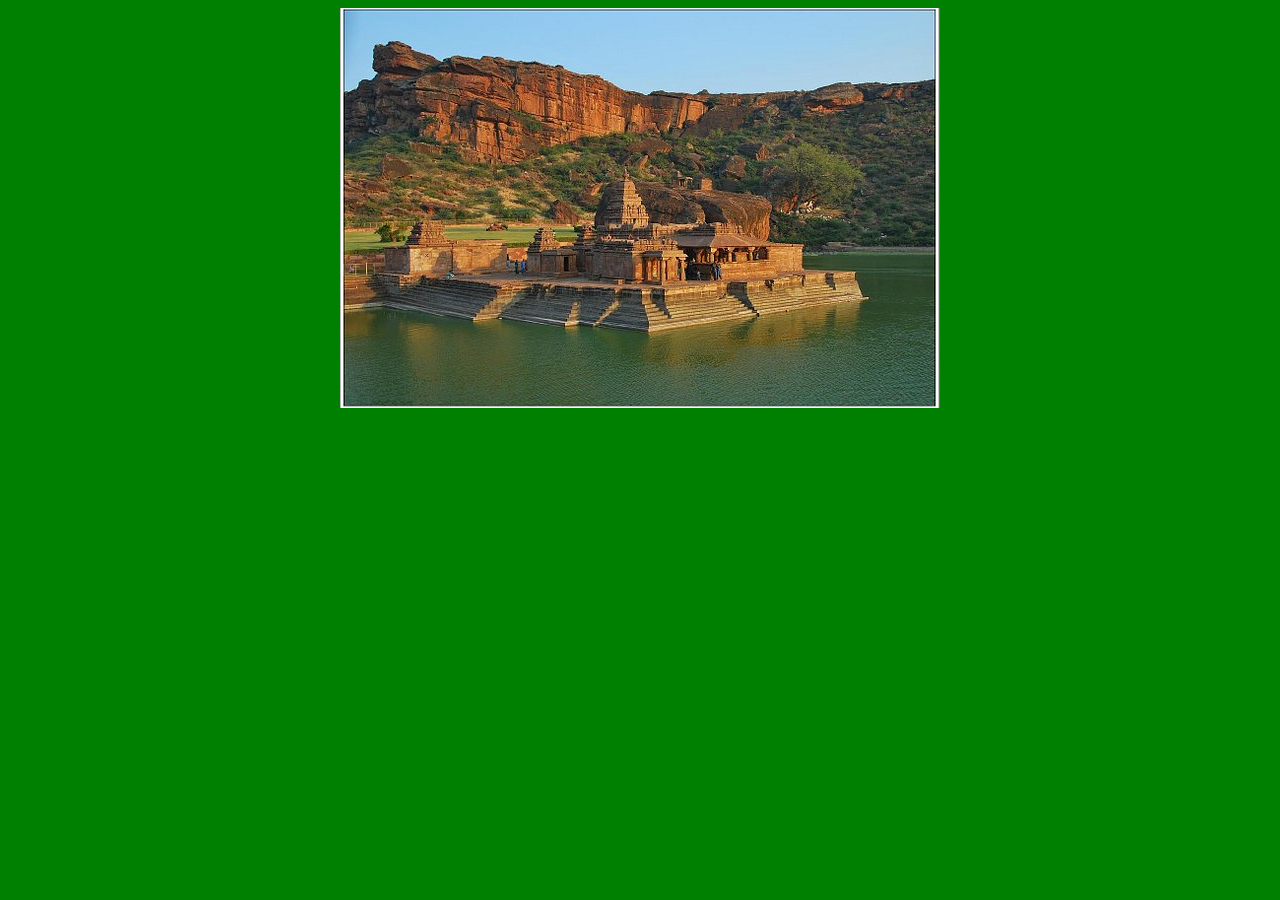
<file: abhi.html>
<!Doctype>
<html>
<head>
    <title>ABHISHEK MAHADEV NARAGUND</title>
</head>
    <body style="background-color:Green">
<div style="text-align:center;">
<img src="badhami.jpg" alt="Centered image" class="center-img">
</div>
    </body>
</html>
</file>
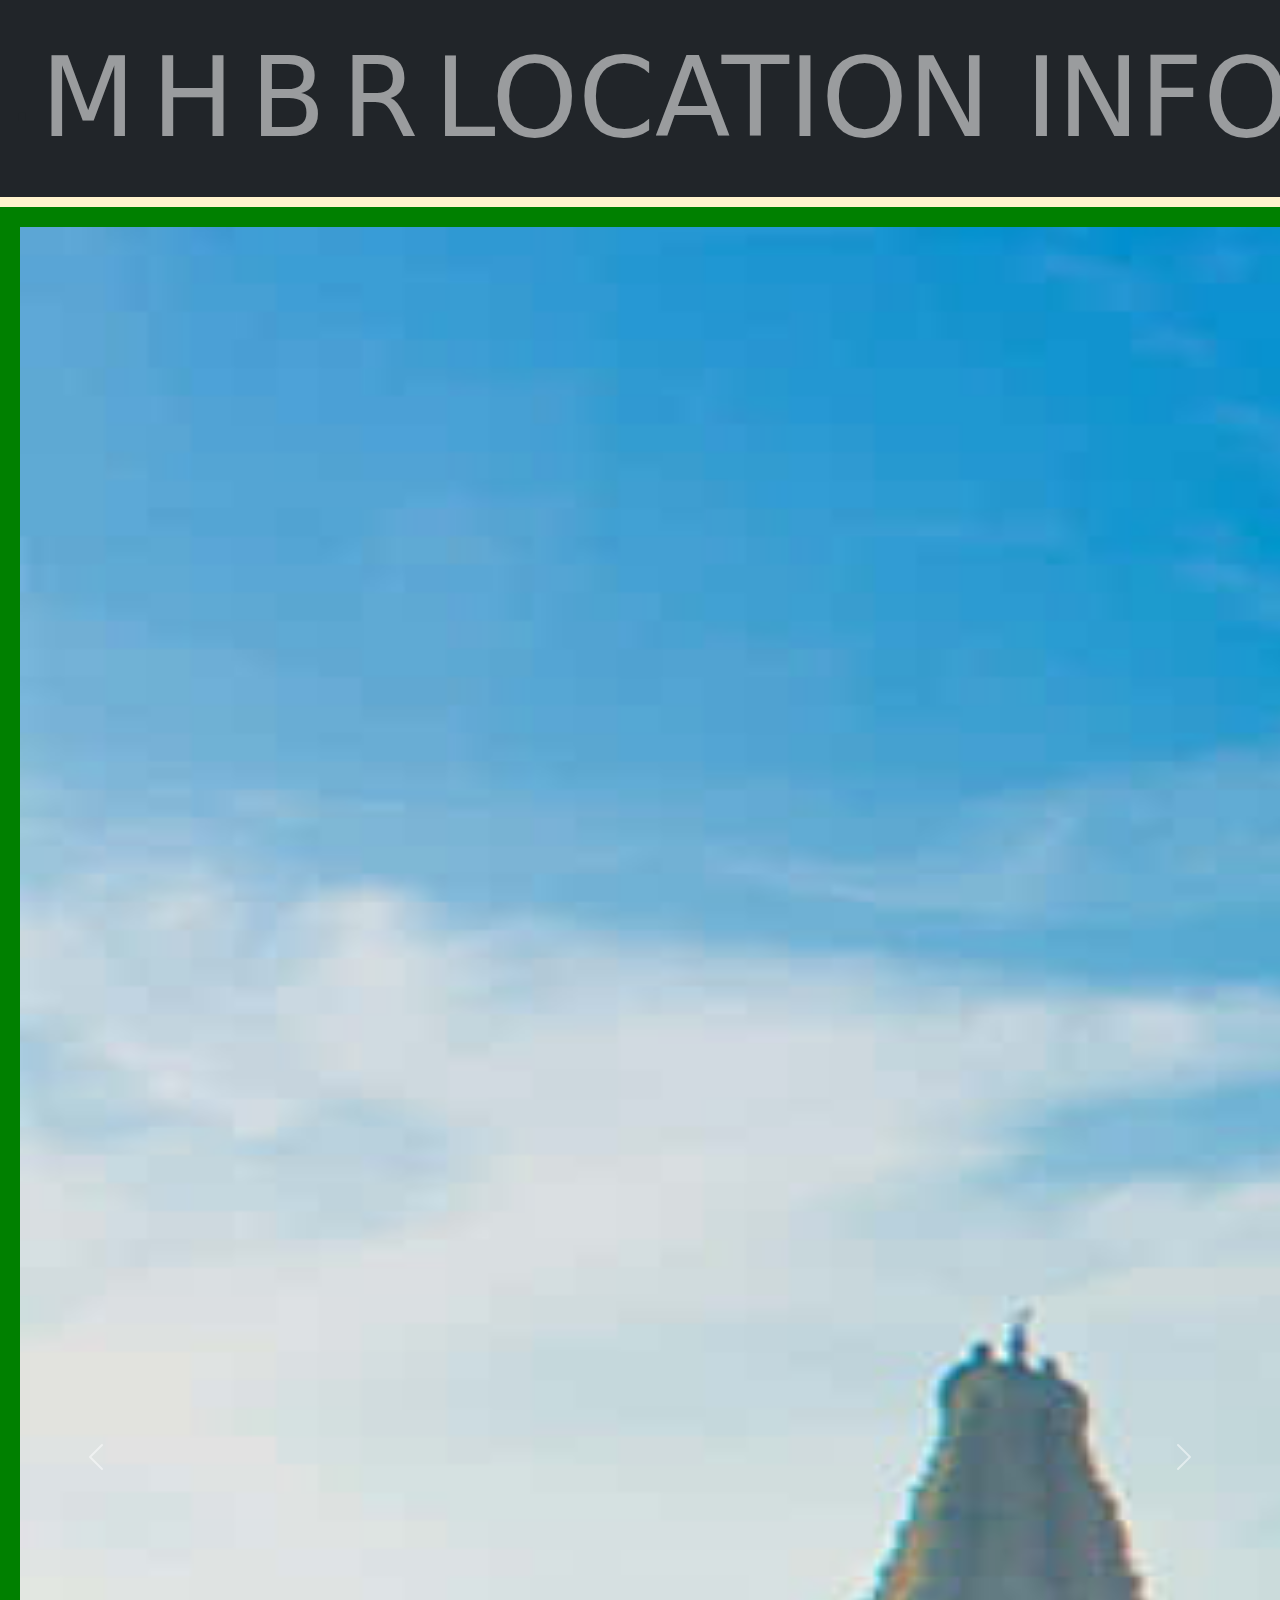
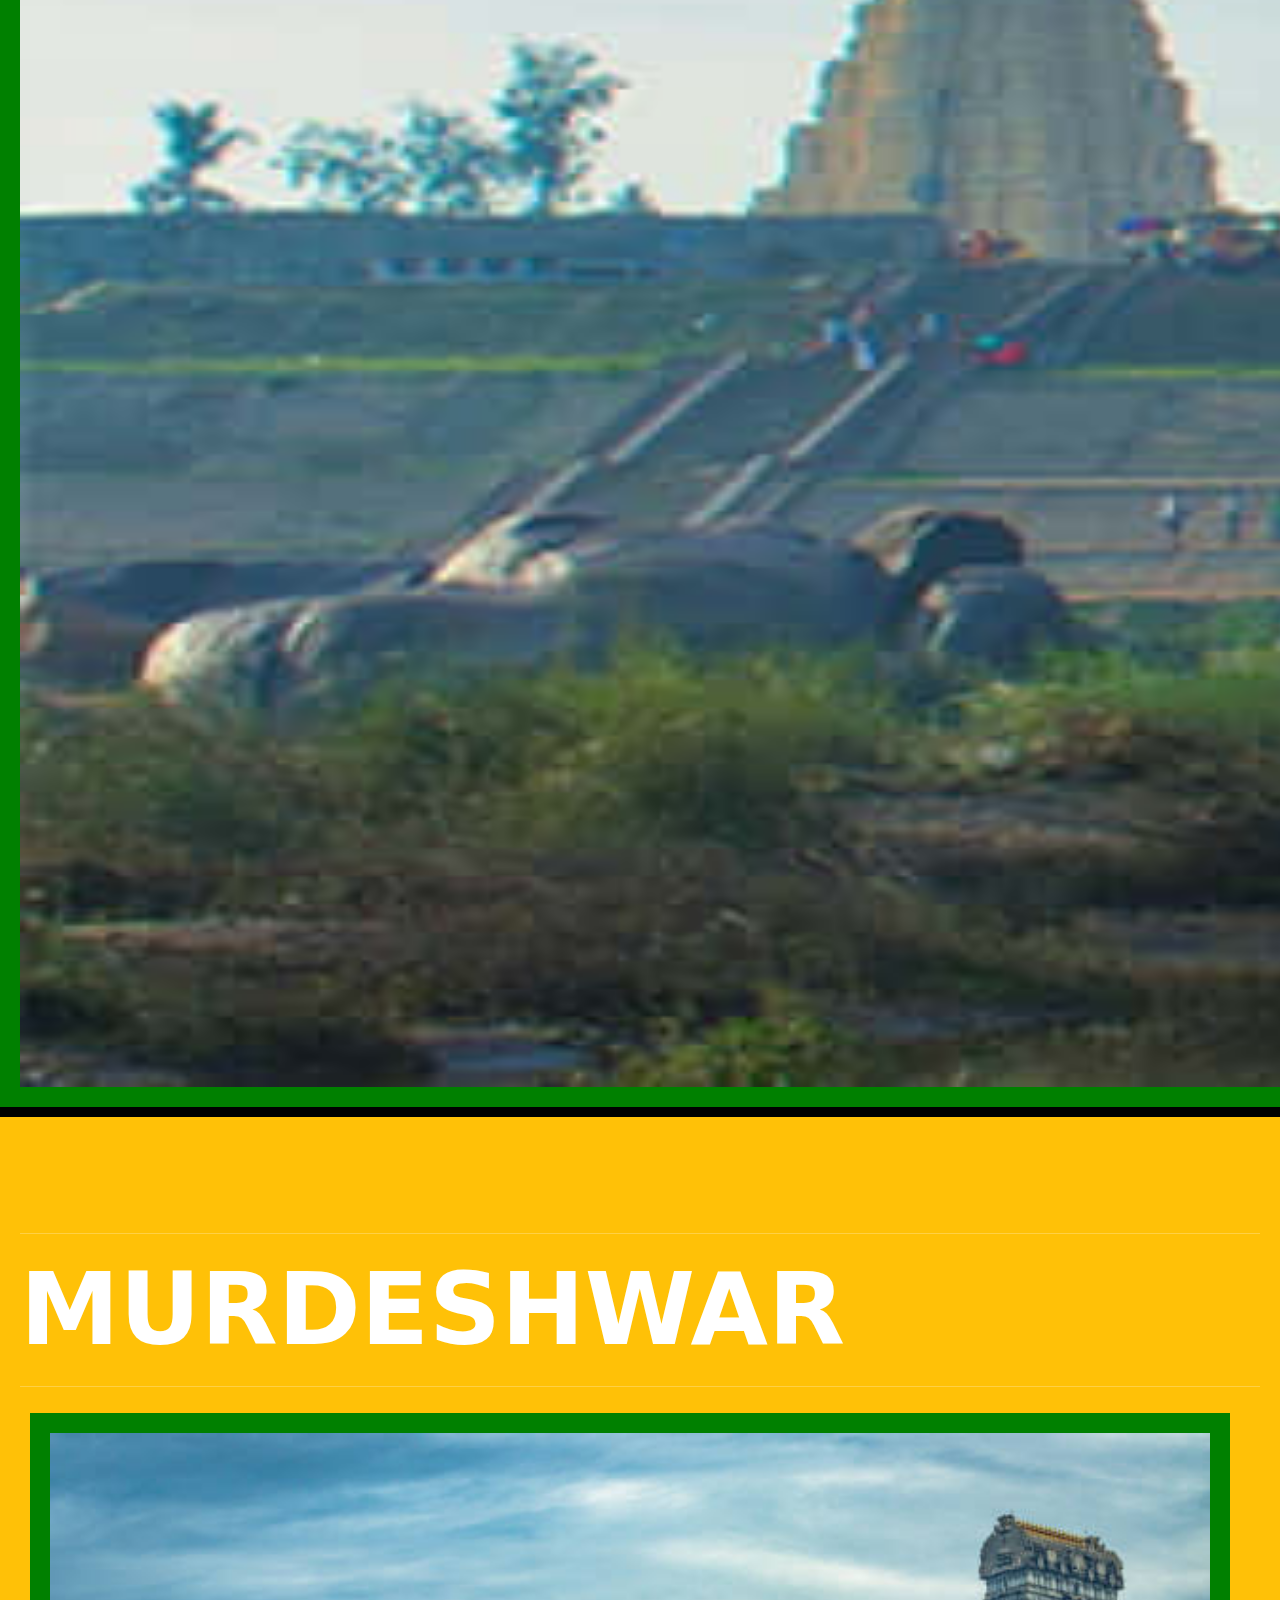
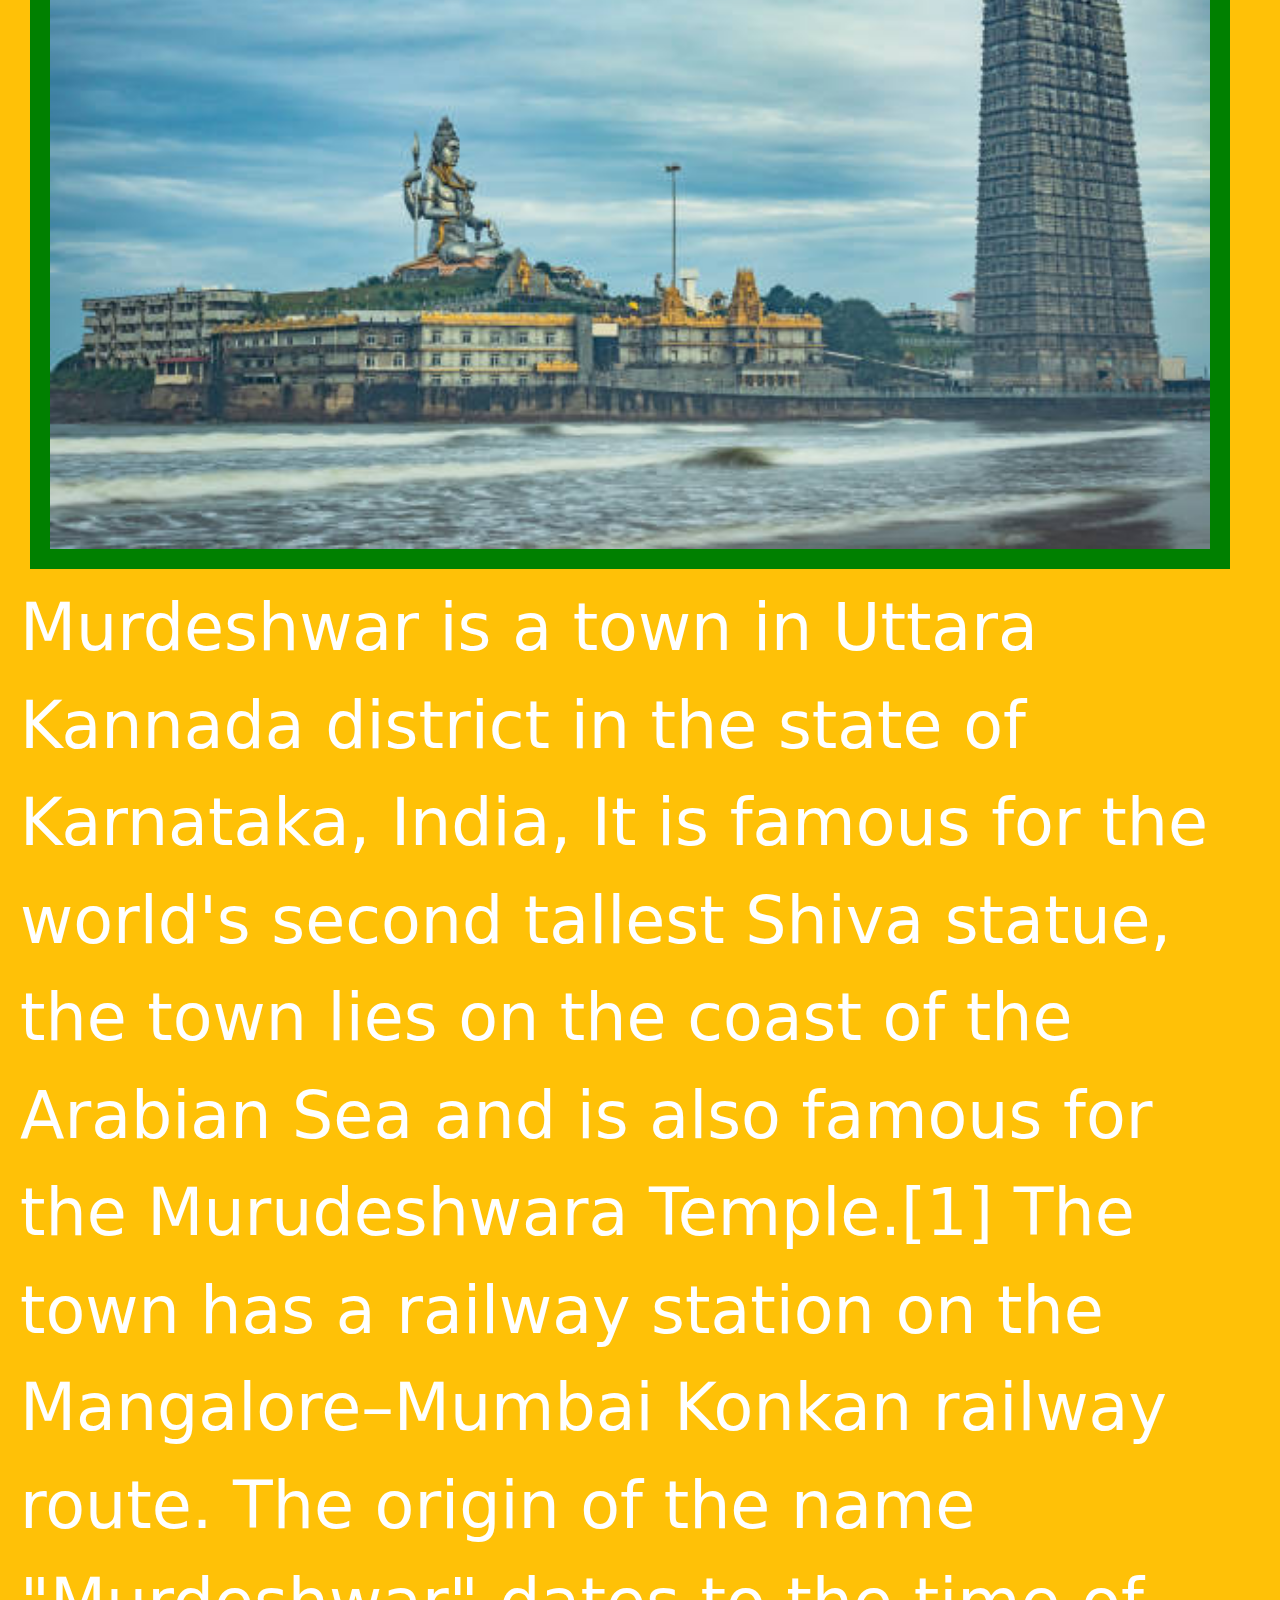
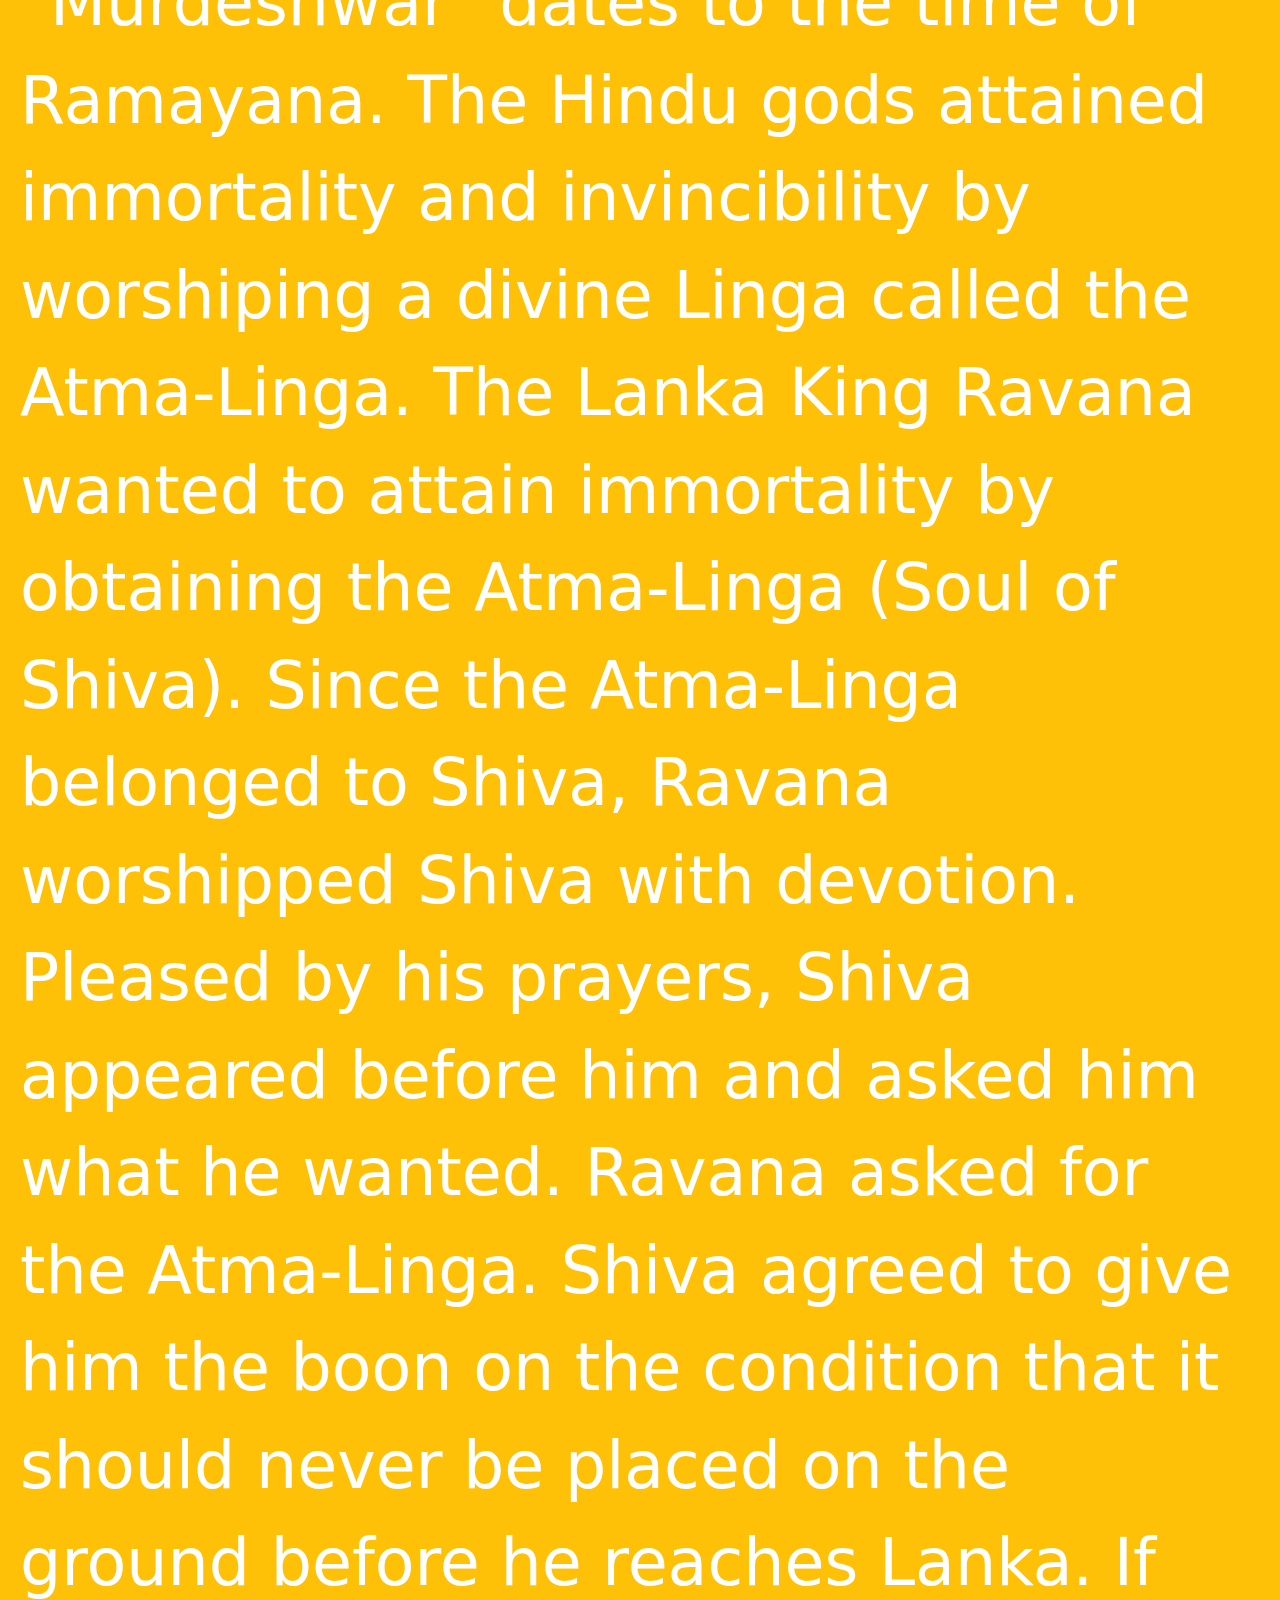
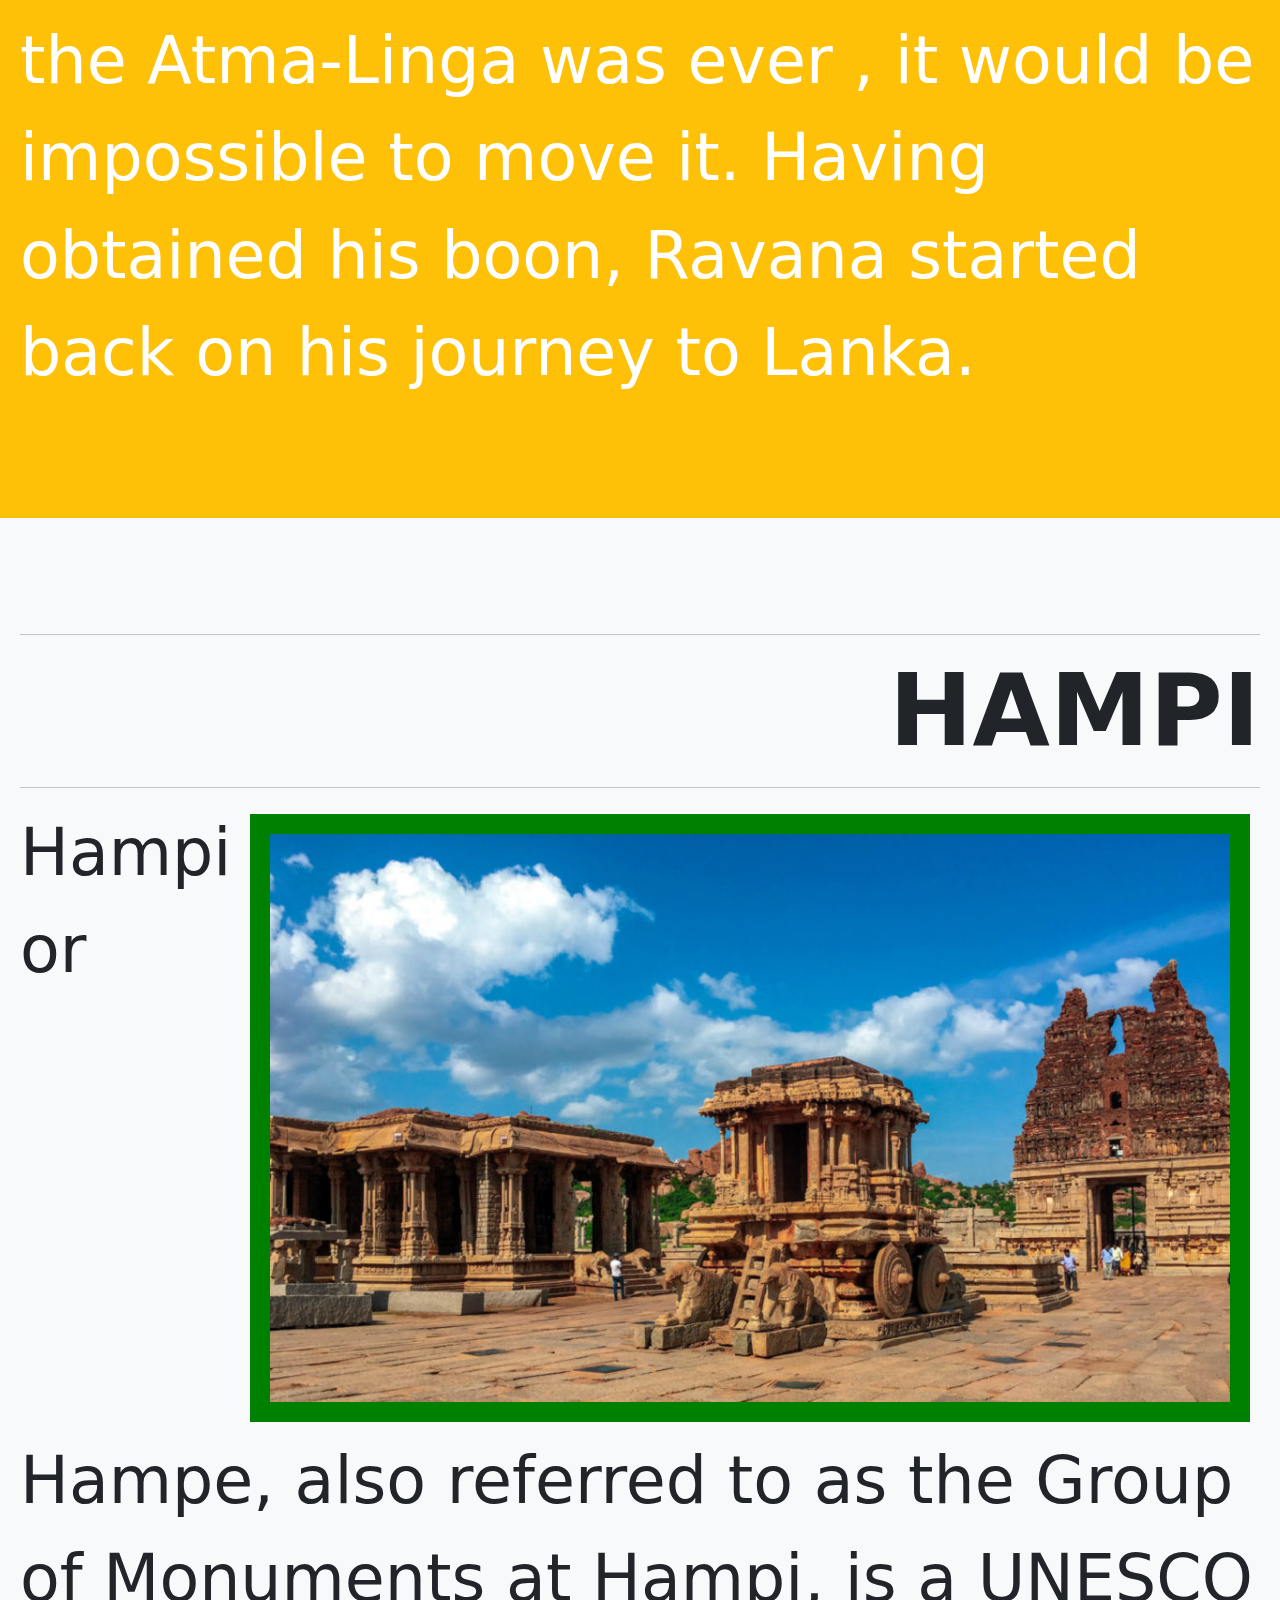
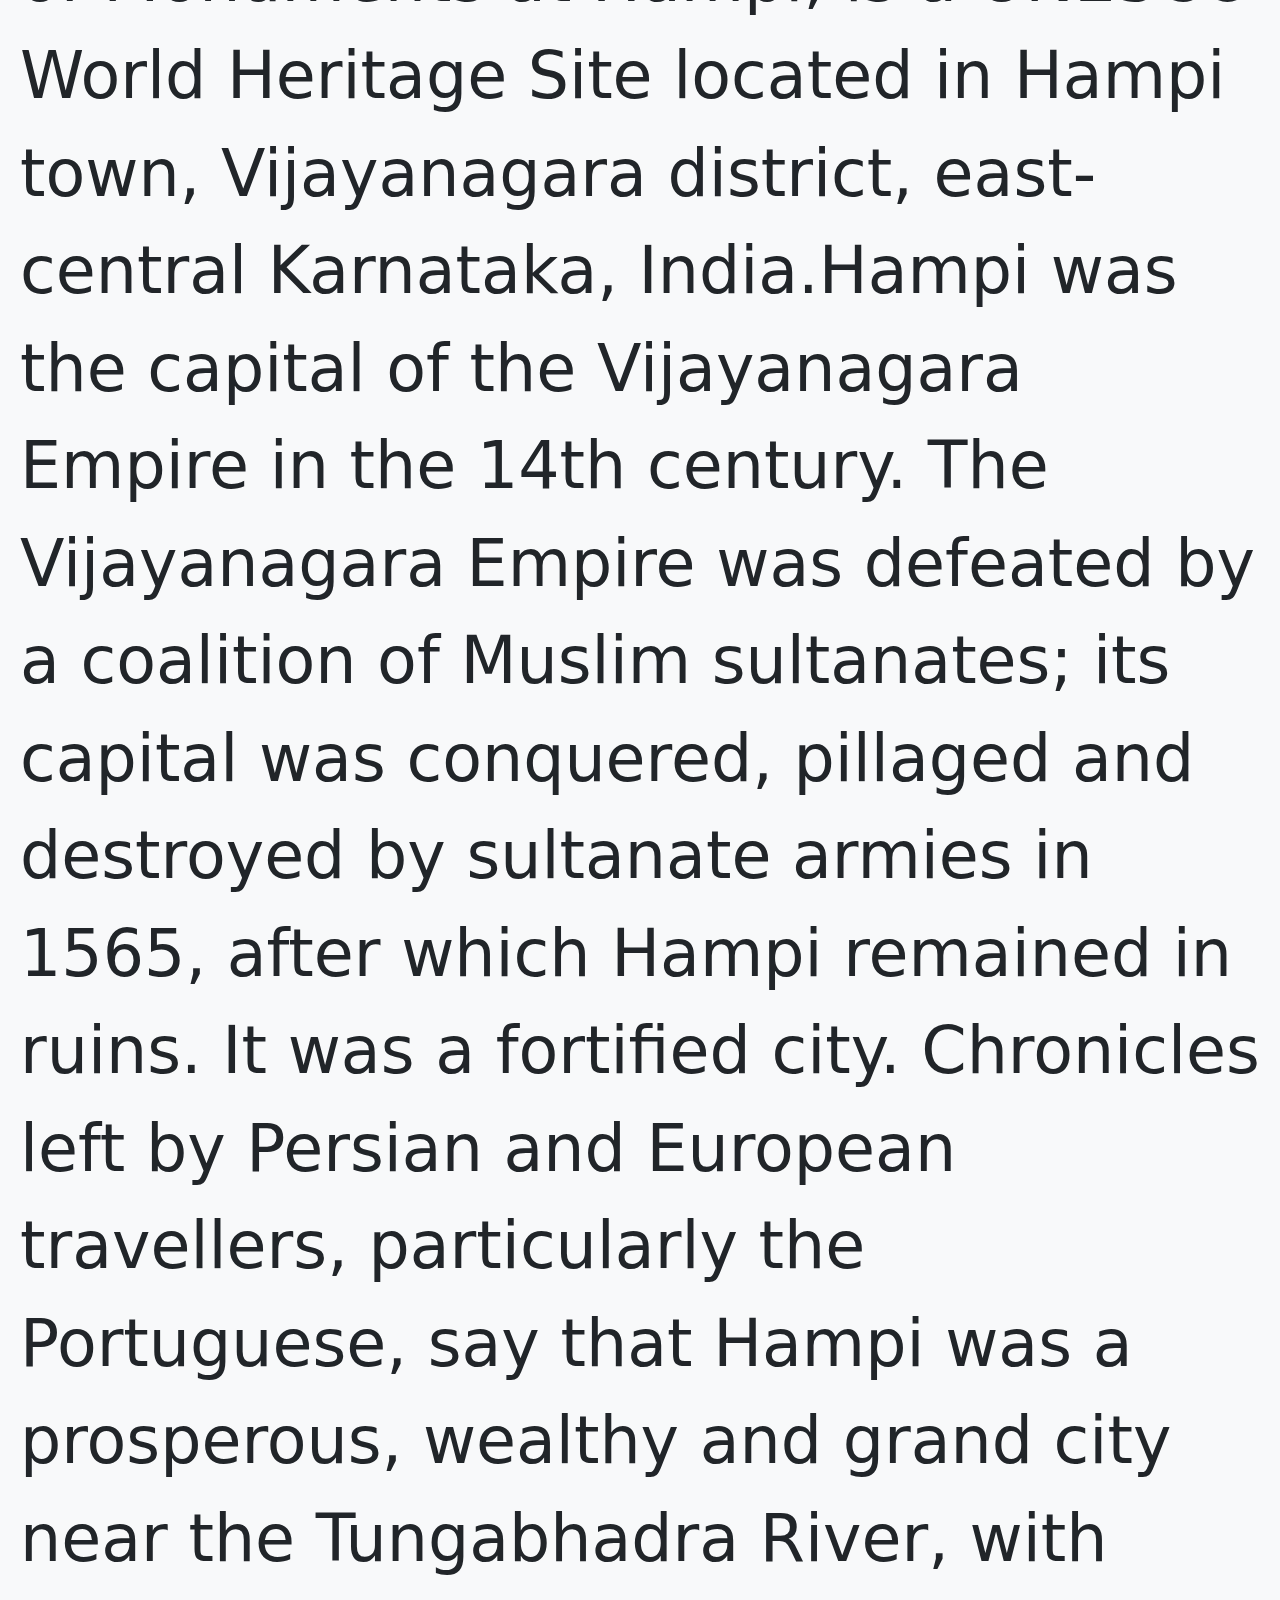
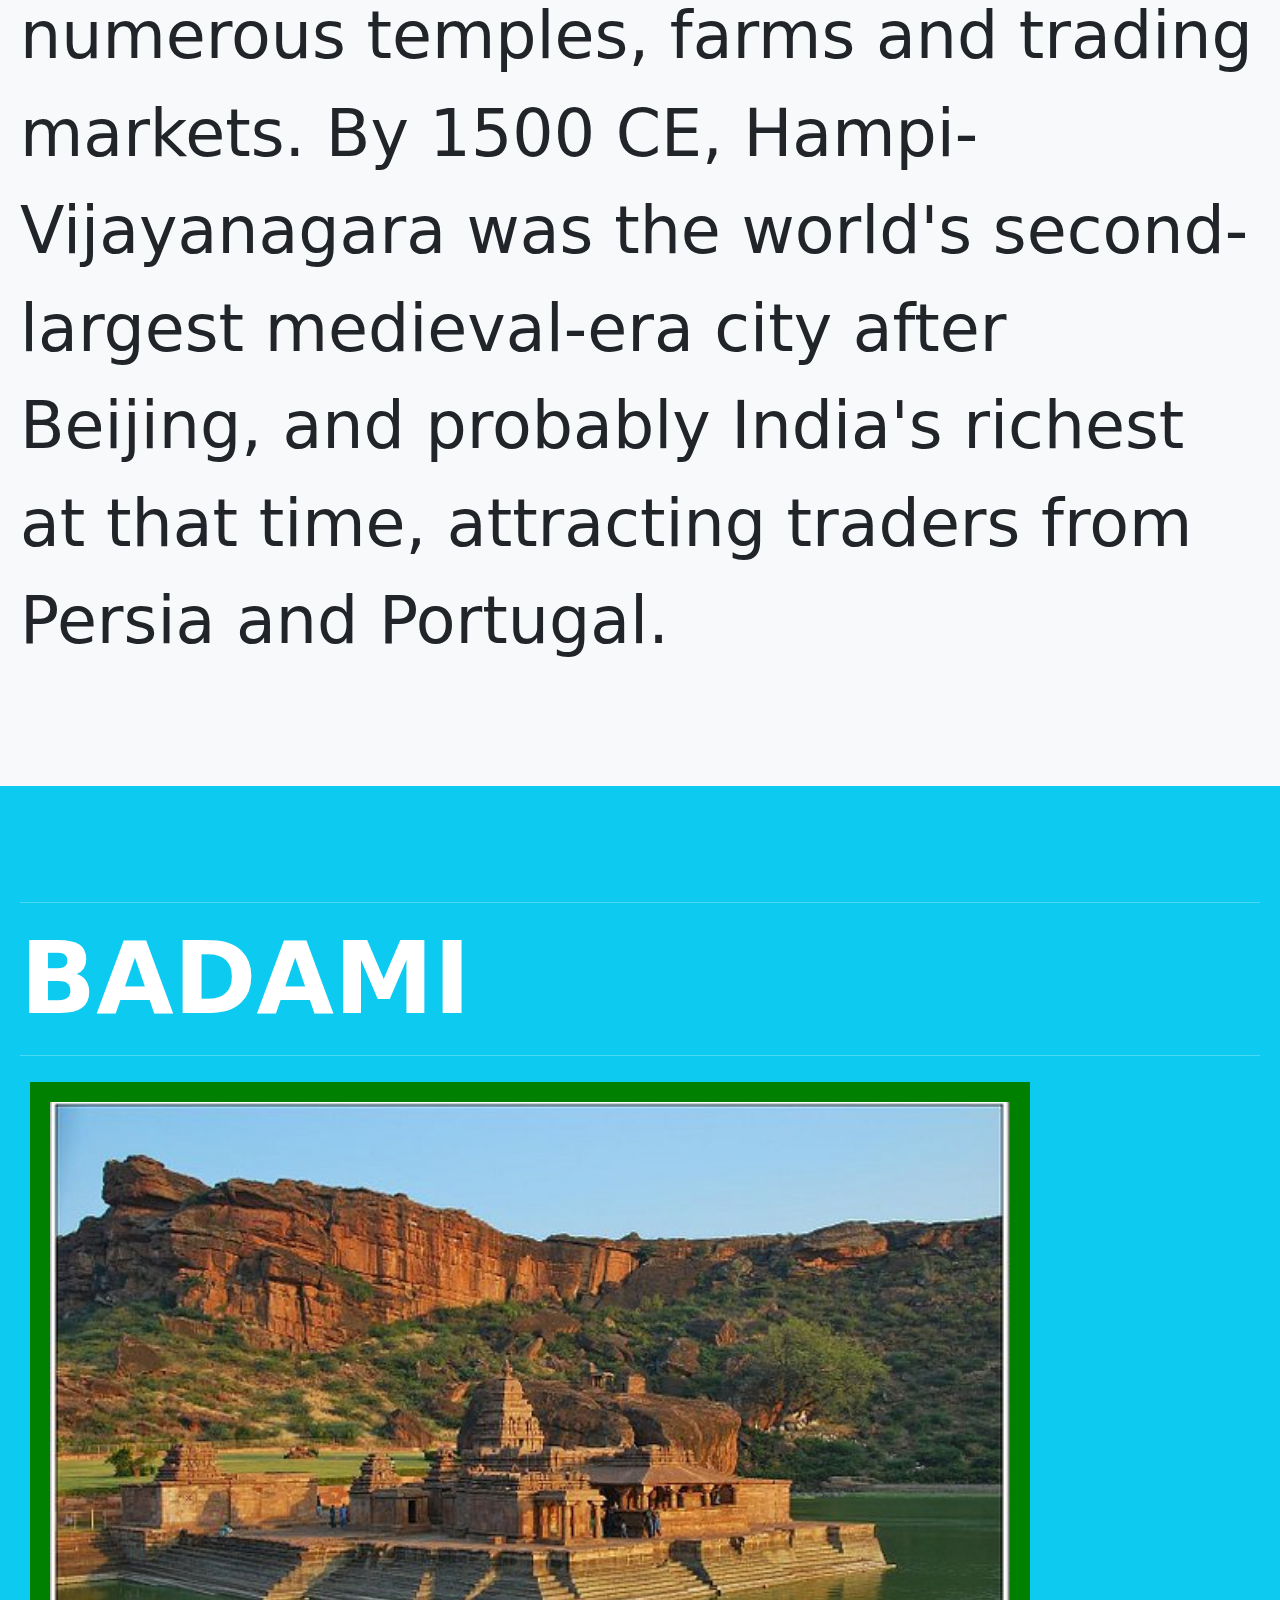
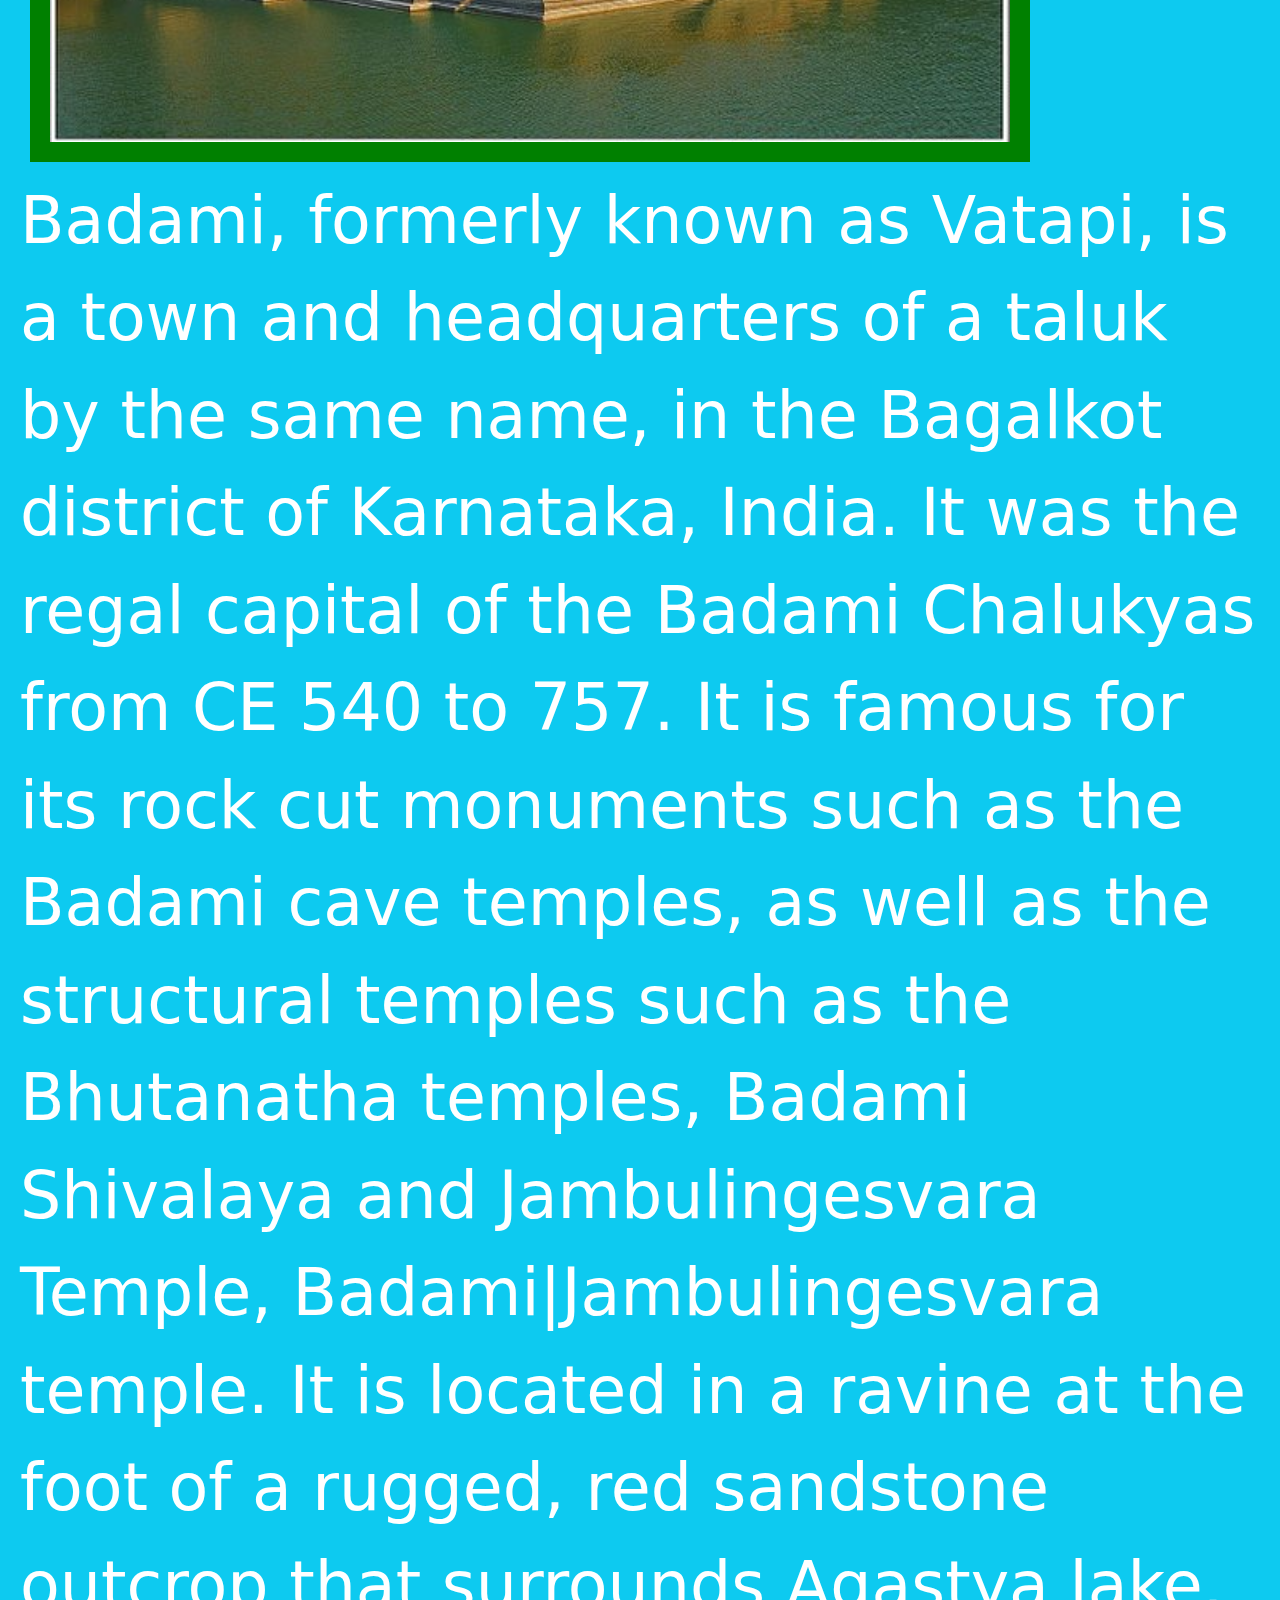
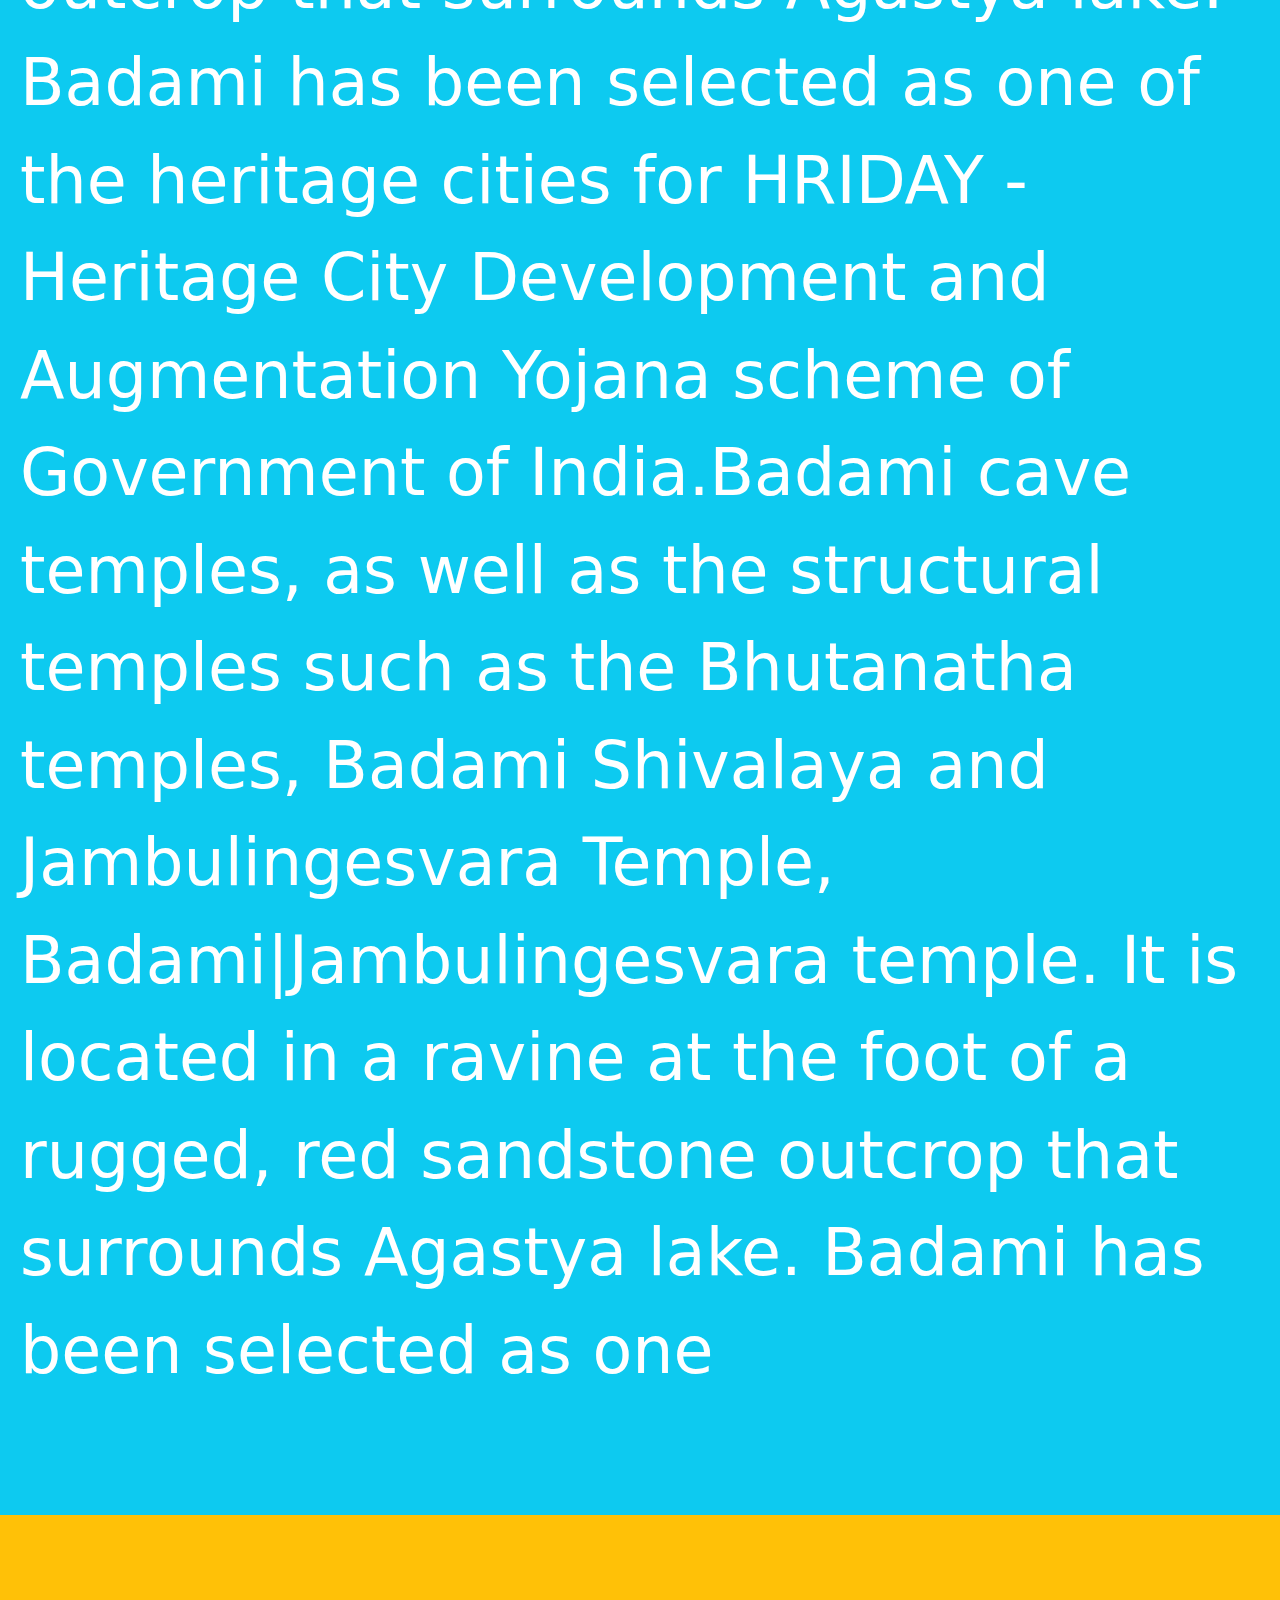
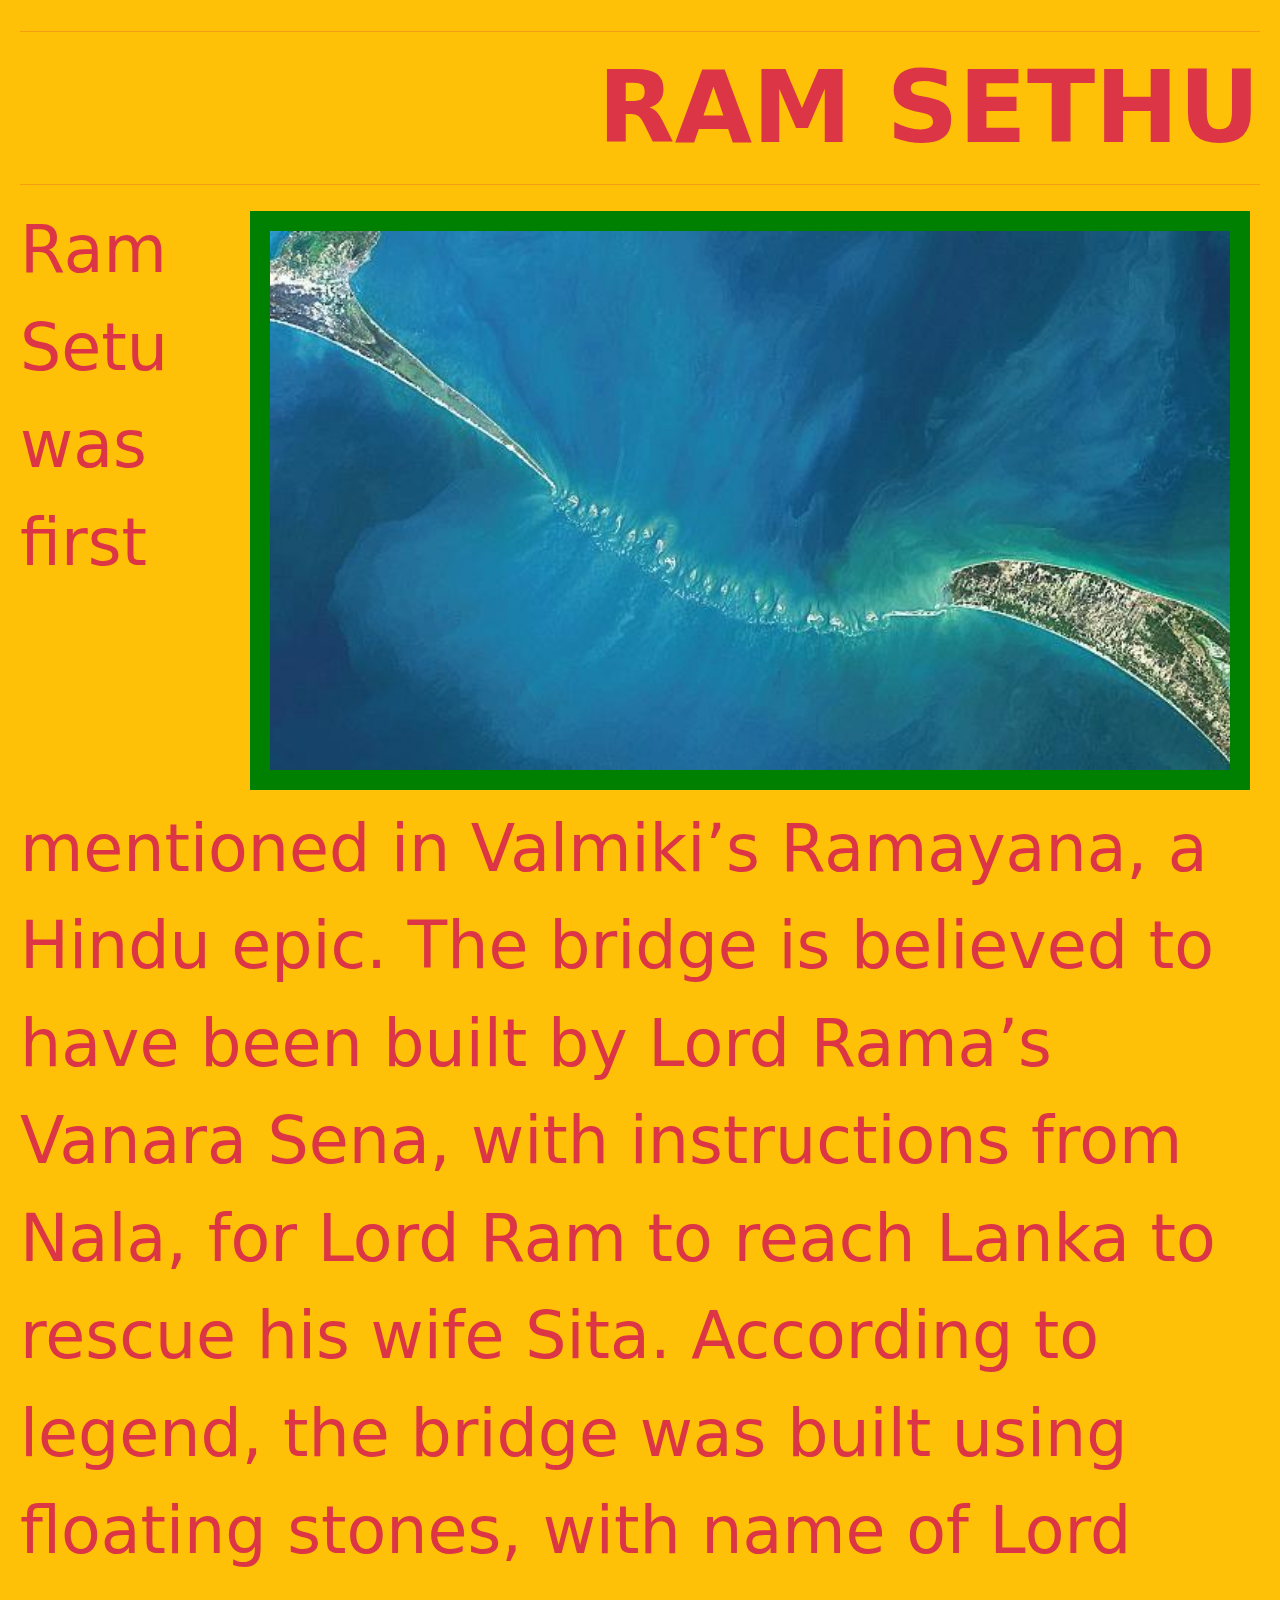
<file: BEST PLACES IN KARNATAKA.html>
﻿<!DOCTYPE html>
<html lang="hi">
<head>
<title>KARNATAKA FAMUS TRAVELING PLACES </title>
<meta charset="utf-8">
<meta name="viewport" content="width=device-width, initial-scale=1">
<link href="https://cdn.jsdelivr.net/npm/bootstrap@5.2.3/dist/css/bootstrap.min.css" rel="stylesheet">
<script src="https://cdn.jsdelivr.net/npm/bootstrap@5.2.3/dist/js/bootstrap.bundle.min.js"></script>
<style>
body {position: relative;font-size:65px; background-color:black}
li{font-size:110px}
h1{font-size:110px}
img{margin:10px;border:20px solid green}
</style>
</head>
<body>
<nav class="navbar navbar-expand-sm bg-dark navbar-dark">
<div class="container-fluid">
<button class="navbar-toggler" type="button" data-bs-toggle="collapse" data-bs-target="#collapsibleNavbar">
<span class="navbar-toggler-icon"></span>
    </button>.
  <div class="collapse navbar-collapse" id="collapsibleNavbar">
<div class="_35l7QijJYkB3Bc2F_7dM8u riotbar-fist-logo">
      <ul class="navbar-nav">
        <li class="nav-item">
          <a class="nav-link" href="https://www.youtube.com/watch?v=EQSXZdT_-JU">M</a>
        </li>
        <li class="nav-item">
          <a class="nav-link" href="https://www.youtube.com/watch?v=ChchmDc_OhI">H</a>
        </li>
        <li class="nav-item">
          <a class="nav-link" href="https://www.youtube.com/watch?v=oT4Lf807_P0">B</a>
        </li>  
  <li class="nav-item">
          <a class="nav-link" href="https://www.youtube.com/watch?v=1iGqx47LYHA">R</a>
        </li>  
        <li class="nav-item dropdown">
          <a class="nav-link dropdown-toggle" href="#" role="button" data-bs-toggle="dropdown">LOCATION INFO</a>
          <ul class="dropdown-menu">
            <li><a class="dropdown-item" href="https://en.wikipedia.org/wiki/Murdeshwar">MURDESHWAR</a></li>
            <li><a class="dropdown-item" href="https://en.wikipedia.org/wiki/Hampi">HAMPI</a></li>
            <li><a class="dropdown-item" href="https://en.wikipedia.org/wiki/Badami">BADAMI</a></li>
            <li> <a class="dropdown-item" href="https://en.wikipedia.org/wiki/Adam%27s_Bridge">RAM SETHU</a></li>
          </ul>
        </li>
      </ul>	
    </div>
  </div>
</nav>
<!-- Carousel -->
<div id="demo" class="carousel slide" data-bs-ride="carousel">
  <!-- Indicators/dots -->
  <div class="carousel-indicators">
    <button type="button" data-bs-target="#demo" data-bs-slide-to="0" class="active"></button>
    <button type="button" data-bs-target="#demo" data-bs-slide-to="1"></button>
    <button type="button" data-bs-target="#demo" data-bs-slide-to="2"></button>
    <button type="button" data-bs-target="#demo" data-bs-slide-to="3"></button>
    <button type="button" data-bs-target="#demo" data-bs-slide-to="4"></button>
    <button type="button" data-bs-target="#demo" data-bs-slide-to="5"></button>
    <button type="button" data-bs-target="#demo" data-bs-slide-to="6"></button>
  </div>
  <!-- The slideshow/carousel -->
  <div class="carousel-inner">
    <div class="carousel-item active">
<img src="Karnataka.jpg" alt="p1" class="mx-auto d-block"width="5380" height="2500">
    </div>
<div>
<h1><mark>hellssssssssssssssssssssssssssssssssssssssssow</mark></h1>
</div>
    <div class="carousel-item">
       <img src="murdeshwar1.jpg" alt=" p2 " class="mx-auto d-block" width="5380" height="2500">
    </div>
    <div class="carousel-item">
      <img src="Hampi.jpg" alt=" p3 " class="mx-auto d-block" width="5380" height="2500">
    </div>
    <div class="carousel-item">
    <img src="badhami.jpg" alt=" p4 " class="mx-auto d-block" width="5380" height="2500">
    </div>
    <div class="carousel-item">
    <img src="ram.jpeg" alt=" p5 " class="mx-auto d-block" width="5380" height="2500">
   </div>
    <div class="carousel-item">
    <img src="Mysore-palace.gif" alt=" p6 " class="mx-auto d-block" width="5380" height="2500">
    </div>
<div class="carousel-item">
    <img src="images.jpg" alt=" p7 " class="mx-auto d-block" width="5380" height="2500">
    </div>
  <!-- Left and right controls/icons -->
  <button class="carousel-control-prev" type="button" data-bs-target="#demo" data-bs-slide="prev">
    <span class="carousel-control-prev-icon"></span>
  </button>
  <button class="carousel-control-next" type="button" data-bs-target="#demo" data-bs-slide="next">
    <span class="carousel-control-next-icon"></span>
  </button>
</div>
<div id="iot1" class="container-fluid bg-warning text-white" style="padding:100px 20px">
  <h1 style="text-align:left;font-size:100px"><b><hr>MURDESHWAR<hr></b></h1>
<div  style="text-align:left">
<a href="https://www.youtube.com/watch?v=EQSXZdT_-JU"><img src="murdeshwar1.jpg" width="1200" class="float-start"></a>
</div>
  <p>Murdeshwar is a town in Uttara Kannada district in the state of Karnataka, India, It is famous for the world's second tallest Shiva statue, the town lies on the coast of the Arabian Sea and is also famous for the Murudeshwara Temple.[1] The town has a railway station on the Mangalore–Mumbai Konkan railway route. The origin of the name "Murdeshwar" dates to the time of Ramayana. The Hindu gods attained immortality and invincibility by worshiping a divine Linga called the Atma-Linga. The Lanka King Ravana wanted to attain immortality by obtaining the Atma-Linga (Soul of Shiva). Since the Atma-Linga belonged to Shiva, Ravana worshipped Shiva with devotion. Pleased by his prayers, Shiva appeared before him and asked him what he wanted. Ravana asked for the Atma-Linga. Shiva agreed to give him the boon on the condition that it should never be placed on the ground before he reaches Lanka. If the Atma-Linga was ever , it would be impossible to move it. Having obtained his boon, Ravana started back on his journey to Lanka. </p>

</div>
<div id="iot2" class="container-fluid bg-light" style="padding:100px 20px;">
  <h1 style="text-align:right;font-size:100px"><b><hr>HAMPI<hr></b></h1>
<div  style="text-align:left	">
<a href="https://www.youtube.com/watch?v=ChchmDc_OhI"><img src="Hampi.jpg" width="1000" class="float-end"></a>
</div>
   <p> Hampi or Hampe, also referred to as the Group of Monuments at Hampi, is a UNESCO World Heritage Site located in Hampi town, Vijayanagara district, east-central Karnataka, India.Hampi was the capital of the Vijayanagara Empire in the 14th century. The Vijayanagara Empire was defeated by a coalition of Muslim sultanates; its capital was conquered, pillaged and destroyed by sultanate armies in 1565, after which Hampi remained in ruins. It was a fortified city. Chronicles left by Persian and European travellers, particularly the Portuguese, say that Hampi was a prosperous, wealthy and grand city near the Tungabhadra River, with numerous temples, farms and trading markets. By 1500 CE, Hampi-Vijayanagara was the world's second-largest medieval-era city after Beijing, and probably India's richest at that time, attracting traders from Persia and Portugal. </p>
</div>
<div id="iot3" class="container-fluid bg-info text-white" style="padding:100px 20px;">
  <h1  style="text-align:left;font-size:100px"><b><hr>BADAMI<hr></b></h1>
<div  style="text-align:left	">
<a href="https://www.youtube.com/watch?v=oT4Lf807_P0"><img src="badhami.jpg" width="1000" class="float-start" ></a>
</div>
   <p>Badami, formerly known as Vatapi, is a town and headquarters of a taluk by the same name, in the Bagalkot district of Karnataka, India. It was the regal capital of the Badami Chalukyas from CE 540 to 757. It is famous for its rock cut monuments such as the Badami cave temples, as well as the structural temples such as the Bhutanatha temples, Badami Shivalaya and Jambulingesvara Temple, Badami|Jambulingesvara temple. It is located in a ravine at the foot of a rugged, red sandstone outcrop that surrounds Agastya lake. Badami has been selected as one of the heritage cities for HRIDAY - Heritage City Development and Augmentation Yojana scheme of Government of India.Badami cave temples, as well as the structural temples such as the Bhutanatha temples, Badami Shivalaya and Jambulingesvara Temple, Badami|Jambulingesvara temple. It is located in a ravine at the foot of a rugged, red sandstone outcrop that surrounds Agastya lake. Badami has been selected as one </p> 
</div>
<div id="iot4" class="container-fluid bg-warning text-danger" style="padding:100px 20px;">
  <h1 style="text-align:right;font-size:100px"><b><hr>RAM SETHU<hr></b></h1>
<div  style="text-align:left	">
<a href="https://www.youtube.com/watch?v=1iGqx47LYHA"><img src="ram.jpeg" width="1000" class="float-end" ></a>
</div>
   <p> Ram Setu was first mentioned in Valmiki’s Ramayana, a Hindu epic. The bridge is believed to have been built by Lord Rama’s Vanara Sena, with instructions from Nala, for Lord Ram to reach Lanka to rescue his wife Sita. According to legend, the bridge was built using floating stones, with name of Lord Rama engraved on it, which made it unsinkable. Apparently, Lord Rama prayed to the ocean, for a path from India to Lanka, so that he could go and rescue Sita from the clutches of Ravana, the king of Lanka.Vanara Sena, with instructions from Nala, for Lord Ram to reach Lanka to rescue his wife Sita. According to legend, the bridge was built using floating stones, The western world came to know of the bridge via Ibn Khordadbeh's Book of Roads and Kingdoms (c. 850), in which he refers to it as Set Bandhai or Bridge of the Sea.[7] Some early Islamic sources refer to a mountain in Sri Lanka as Adam's Peak (where the biblical Adam supposedly fell to earth). </p>  
</div>
<div id="iot4" class="container-fluid bg-warning text-danger" style="padding:100px 20px;">
  <h1 style="text-align:left;font-size:100px"><b><hr>MYSORE PALACE<hr></b></h1>
<div  style="text-align:left	">
<a href="https://www.youtube.com/watch?v=XQVR1WSw6bA"><img src="Mysore-palace.gif" width="1000" class="float-start" ></a>
</div>
   <p style="border:25px solid black;bordered-radius:40px"> The Mysore Palace, also known as Amba Vilas Palace, is a historical palace and a royal residence (house). It is located in Mysore, Karnataka. It used to be the official residence of the Wadiyar dynasty and the seat of the Kingdom of Mysore. The palace is in the centre of Mysore, and faces the Chamundi Hills eastward. Mysore is commonly described as the 'City of Palaces', and there are seven palaces including this one. However, the Mysore Palace refers specifically to the one within the new fort.

The land on which the palace now stands was originally known as mysuru (literally, "citadel"). Yaduraya built the first palace inside the Old Fort in the 14th century, which was set ablaze and reconstructed multiple times. The Old Fort was built of wood and thus easily caught fire, while the current fort was built of stone, bricks and wood. The current structure was constructed between 1897 and 1912, after the Old Palace burnt down, the current structure is also known as the New Fort. Mysore Palace is one of the most famous tourist attractions in India, after the Taj Mahal, with more than six million annual visitors.[1] </p>  
</div>
<div id="iot4" class="container-fluid bg-warning text-danger" style="padding:100px 20px">
  <h1 style="text-align:right;font-size:100px"><b><hr>Srikanteshwara Temple, Nanjangud<hr></b></h1>
<div  style="text-align:right">
<a href="https://www.youtube.com/watch?v=IIq1ndmTzz0"><img src="images.jpg" width="1000" class="float-end" ></a>
</div>
   <p> The Nanjundeshwara Temple (also called Srikanteshwara Temple) is an ancient temple dedicated to Shiva in the Hindu pilgrimage town of Nanjanagudu in Karnataka, India.[1]It is located on the right bank of river Kapila, a tributary of the Kaveri. Nanjangudu is also known as "Dakshina Prayaga" or "Prayag of South".Nanju in Kannada means poison; the name Nanjundeshwara means the "God who Drank the Poison" , a word that has its origins in the legend of the Great Churning of the Ocean of Milk; thus the town got the name 'Nanjangudu' which means "the abode of the god Nanjundeshwara".The "Dodda Jaathre" festival at Nanjangud by the temple attracts thousands of devotees. The festivities in the fair include five colorful chariots that are pulled by devotees on a path called the ratha beedi. Parasurama temple is near Nanjundeshwara temple.
The 9 storied, 120 feet tall temple Gopuram and its extensive exterior was built by Devarajammanni, the queen of the Mysore king Krishnaraja Wadiyar III. </p>  
</div>
</body>
</html>
</file>
